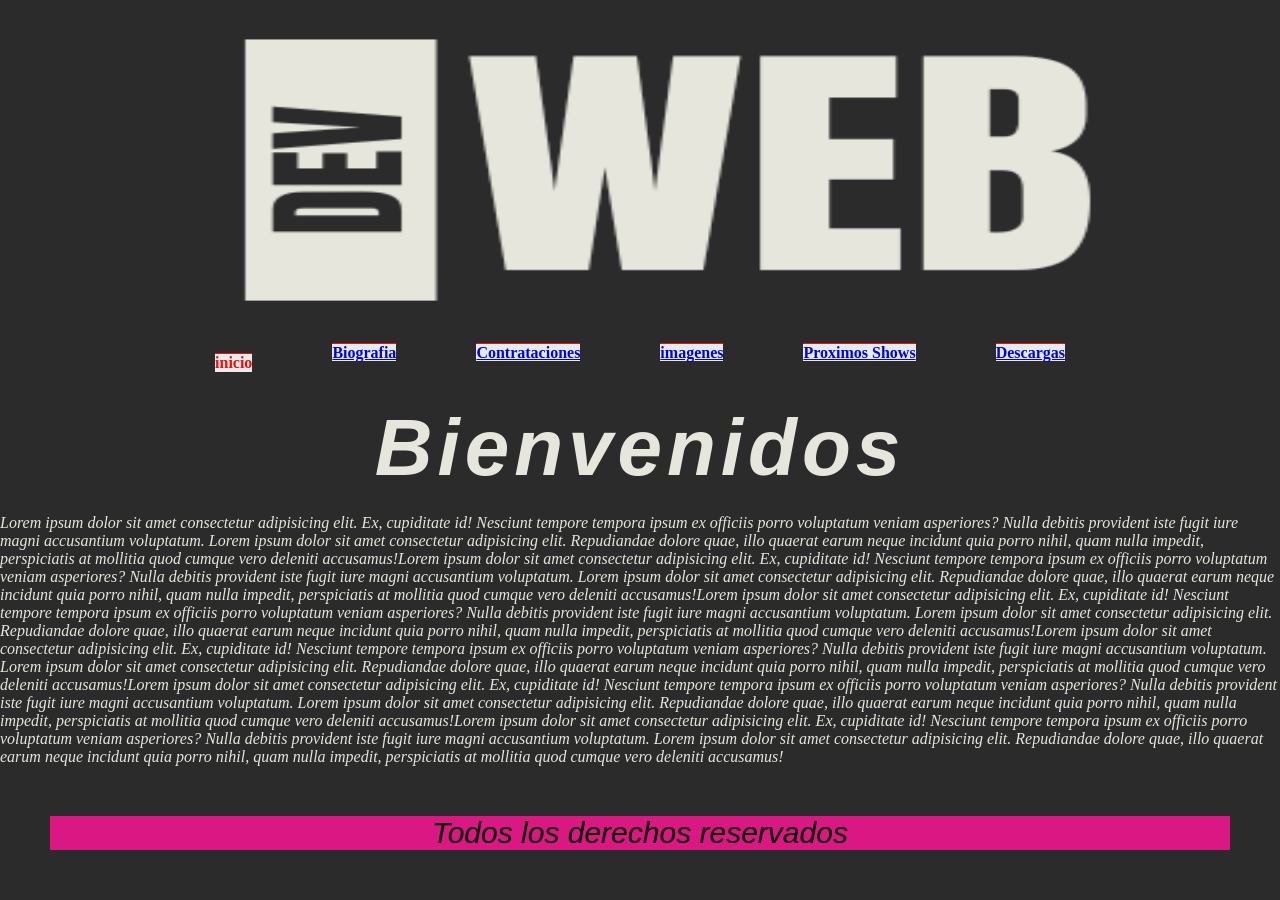
<file: Trabajo2 - copia (2)/index.html>
<!DOCTYPE html>
<html lang="en">
<head>
    <meta charset="UTF-8">
    <meta name="viewport" content="width=device-width, initial-scale=1.0">
    <title>Tabajo2 - Murcia Marcelo</title>
    <link rel="stylesheet" href="css/Styles.css">
</head>
<body>
    <!--banner principal-->

    <header>
        <!--etiqueta de imagenes-->
        <img src="imagenes/img.png" class="imglogo" alt="logo de la empresa color negro y gris con palabras dav">

        <nav> <!--etiqueta de menu-->
            <ul>
                <li class="boton" >inicio</li>
                <li><a class="boton" href="pages/Biografia.html">Biografia</a></li>
                <li><a class="boton" href="pages/Contrataciones.html">Contrataciones</a></li>
                <li><a class="boton" href="pages/Imagenes.html">imagenes</a></li>
                <li><a class="boton" href="pages/Proximosshows.html">Proximos Shows</a></li>
                <li><a class="boton" href="pages/Descargas.html">Descargas</a></li>
            </ul>



        </nav>
    </header>

    <!--etiqueta para contenido principal-->

    <main class="parrafos">
        <!--titulo de la web-->
         <h1 class="titulodehoja"> 
             Bienvenidos
        </h1>
        <p > Lorem ipsum dolor sit amet consectetur adipisicing elit. Ex, cupiditate id! Nesciunt tempore tempora ipsum ex officiis porro voluptatum veniam asperiores? Nulla debitis provident iste fugit iure magni accusantium voluptatum.

            Lorem ipsum dolor sit amet consectetur adipisicing elit. Repudiandae dolore quae, illo quaerat earum neque incidunt quia porro nihil, quam nulla impedit, perspiciatis at mollitia quod cumque vero deleniti accusamus!Lorem ipsum dolor sit amet consectetur adipisicing elit. Ex, cupiditate id! Nesciunt tempore tempora ipsum ex officiis porro voluptatum veniam asperiores? Nulla debitis provident iste fugit iure magni accusantium voluptatum.
            
            Lorem ipsum dolor sit amet consectetur adipisicing elit. Repudiandae dolore quae, illo quaerat earum neque incidunt quia porro nihil, quam nulla impedit, perspiciatis at mollitia quod cumque vero deleniti accusamus!Lorem ipsum dolor sit amet consectetur adipisicing elit. Ex, cupiditate id! Nesciunt tempore tempora ipsum ex officiis porro voluptatum veniam asperiores? Nulla debitis provident iste fugit iure magni accusantium voluptatum.
            
            Lorem ipsum dolor sit amet consectetur adipisicing elit. Repudiandae dolore quae, illo quaerat earum neque incidunt quia porro nihil, quam nulla impedit, perspiciatis at mollitia quod cumque vero deleniti accusamus!Lorem ipsum dolor sit amet consectetur adipisicing elit. Ex, cupiditate id! Nesciunt tempore tempora ipsum ex officiis porro voluptatum veniam asperiores? Nulla debitis provident iste fugit iure magni accusantium voluptatum.
            
            Lorem ipsum dolor sit amet consectetur adipisicing elit. Repudiandae dolore quae, illo quaerat earum neque incidunt quia porro nihil, quam nulla impedit, perspiciatis at mollitia quod cumque vero deleniti accusamus!Lorem ipsum dolor sit amet consectetur adipisicing elit. Ex, cupiditate id! Nesciunt tempore tempora ipsum ex officiis porro voluptatum veniam asperiores? Nulla debitis provident iste fugit iure magni accusantium voluptatum.
            
            Lorem ipsum dolor sit amet consectetur adipisicing elit. Repudiandae dolore quae, illo quaerat earum neque incidunt quia porro nihil, quam nulla impedit, perspiciatis at mollitia quod cumque vero deleniti accusamus!Lorem ipsum dolor sit amet consectetur adipisicing elit. Ex, cupiditate id! Nesciunt tempore tempora ipsum ex officiis porro voluptatum veniam asperiores? Nulla debitis provident iste fugit iure magni accusantium voluptatum.
            
            Lorem ipsum dolor sit amet consectetur adipisicing elit. Repudiandae dolore quae, illo quaerat earum neque incidunt quia porro nihil, quam nulla impedit, perspiciatis at mollitia quod cumque vero deleniti accusamus!
        </p>
       
    </main>

    <!--etiqueta para pie de pagina-->
    <footer>

        <p>Todos los derechos reservados</p>

    </footer>
</body>
</html>
</file>
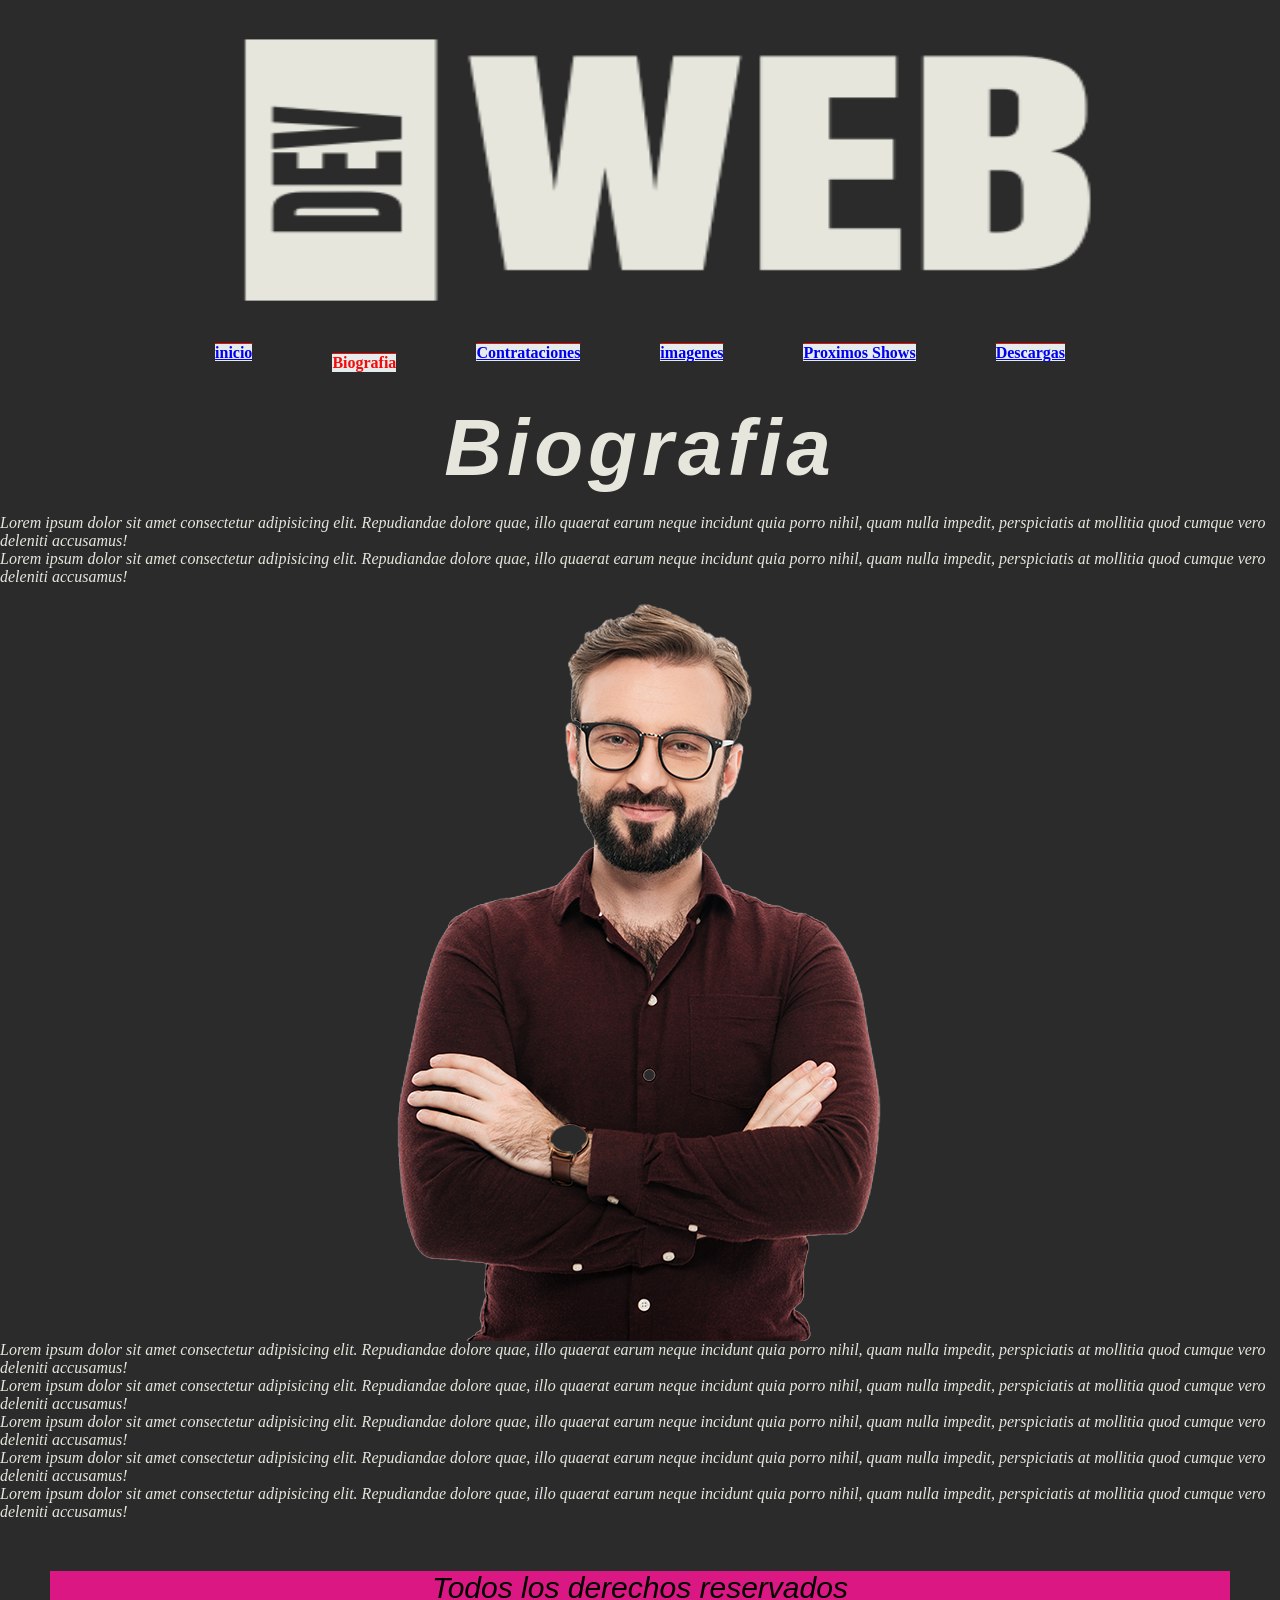
<file: Trabajo2 - copia (2)/pages/Biografia.html>
<!DOCTYPE html>
<html lang="en">
<head>
    <meta charset="UTF-8">
    <meta name="viewport" content="width=device-width, initial-scale=1.0">
    <title>Biografia</title>
    <link rel="stylesheet" href="../css/Styles.css">
</head>
<body>
    <!--banner principal-->

    <header>
        <!--etiqueta de imagenes-->
        <img src="../imagenes/img.png" class="imglogo" alt="logo de la empresa color negro y gris con palabras dav">

        <nav> <!--etiqueta de menu-->
            <ul>
                <li><a class="boton" href="../index.html">inicio</a></li>
                <li class="boton">Biografia</li>
                <li><a  class="boton" href="../pages/Contrataciones.html">Contrataciones</a></li>
                <li><a class="boton"  href="../pages/Imagenes.html">imagenes</a></li>
                <li><a class="boton" href="../pages/Proximosshows.html">Proximos Shows</a></li>
                <li><a class="boton" href="../pages/Descargas.html">Descargas</a></li>
            </ul>



        </nav>
    <header>

        <!--etiqueta para contenido principal-->

    <main class="parrafos">
        <!--titulo de la web-->
        <h1 class="titulodehoja">
            Biografia
        </h1>
        <p>
            Lorem ipsum dolor sit amet consectetur adipisicing elit. Repudiandae dolore quae, illo quaerat earum neque incidunt quia porro nihil, quam nulla impedit, perspiciatis at mollitia quod cumque vero deleniti accusamus!
        </p>
        <p>
            Lorem ipsum dolor sit amet consectetur adipisicing elit. Repudiandae dolore quae, illo quaerat earum neque incidunt quia porro nihil, quam nulla impedit, perspiciatis at mollitia quod cumque vero deleniti accusamus!
        </p>

        <div class="img-profesor">
            <img src="../imagenes/img-profesor.png" alt="">
        </div>

        <p>
            Lorem ipsum dolor sit amet consectetur adipisicing elit. Repudiandae dolore quae, illo quaerat earum neque incidunt quia porro nihil, quam nulla impedit, perspiciatis at mollitia quod cumque vero deleniti accusamus!
        </p>
        <p>
            Lorem ipsum dolor sit amet consectetur adipisicing elit. Repudiandae dolore quae, illo quaerat earum neque incidunt quia porro nihil, quam nulla impedit, perspiciatis at mollitia quod cumque vero deleniti accusamus!
        </p>
        <p>
            Lorem ipsum dolor sit amet consectetur adipisicing elit. Repudiandae dolore quae, illo quaerat earum neque incidunt quia porro nihil, quam nulla impedit, perspiciatis at mollitia quod cumque vero deleniti accusamus!
        </p>
        <p>
            Lorem ipsum dolor sit amet consectetur adipisicing elit. Repudiandae dolore quae, illo quaerat earum neque incidunt quia porro nihil, quam nulla impedit, perspiciatis at mollitia quod cumque vero deleniti accusamus!
        </p>
        <p>
            Lorem ipsum dolor sit amet consectetur adipisicing elit. Repudiandae dolore quae, illo quaerat earum neque incidunt quia porro nihil, quam nulla impedit, perspiciatis at mollitia quod cumque vero deleniti accusamus!
        </p>
    </main>

    <!--etiqueta para pie de pagina-->
    <footer>

        <p>Todos los derechos reservados</p>

    </footer>
</body>
</html>
</file>
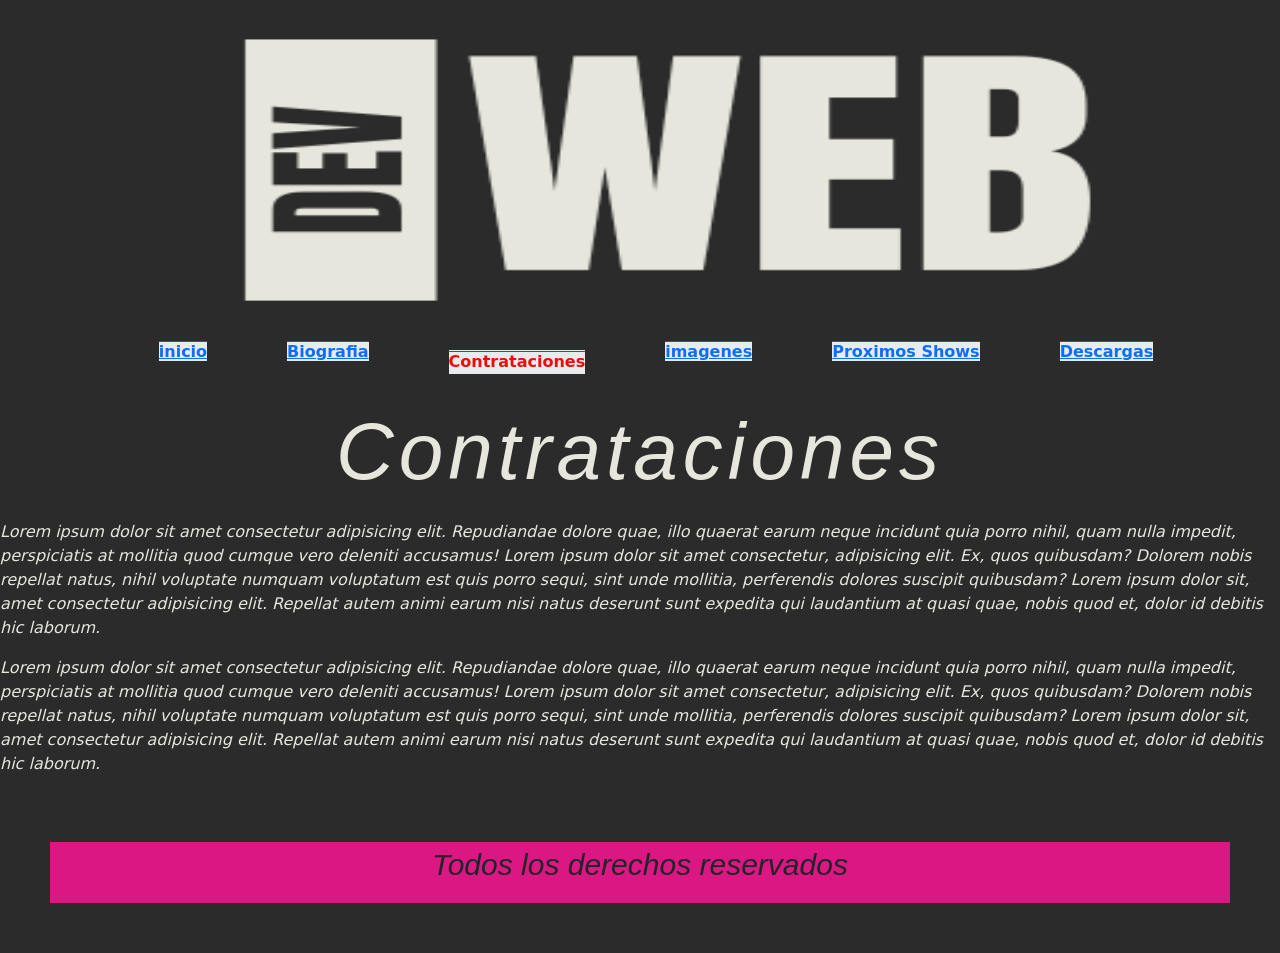
<file: Trabajo2 - copia (2)/pages/Contrataciones.html>
<!doctype html>
<html lang="en">
  <head>
    <meta charset="utf-8">
    <meta name="viewport" content="width=device-width, initial-scale=1">
    <title>Contrataciones</title>
    <link href="https://cdn.jsdelivr.net/npm/bootstrap@5.3.3/dist/css/bootstrap.min.css" rel="stylesheet" integrity="sha384-QWTKZyjpPEjISv5WaRU9OFeRpok6YctnYmDr5pNlyT2bRjXh0JMhjY6hW+ALEwIH" crossorigin="anonymous">
    <link rel="stylesheet" href="../css/Styles.css">
  </head>
  <body>
  
    <script src="https://cdn.jsdelivr.net/npm/bootstrap@5.3.3/dist/js/bootstrap.bundle.min.js" integrity="sha384-YvpcrYf0tY3lHB60NNkmXc5s9fDVZLESaAA55NDzOxhy9GkcIdslK1eN7N6jIeHz" crossorigin="anonymous"></script>

  </body>
</html>
<body>
    <!--banner principal-->

    <header>
        <!--etiqueta de imagenes-->
        <img src="../imagenes/img.png" class="imglogo" alt="logo de la empresa color negro y gris con palabras dav">

        <nav> <!--etiqueta de menu-->
            <ul>
                <li><a class="boton" href="../index.html">inicio</a></li>
                <li><a class="boton"href="../pages/Biografia.html">Biografia</a></li>
                <li class="boton" >Contrataciones</li>
                <li><a class="boton" href="../pages/Imagenes.html">imagenes</a></li>
                <li><a class="boton"href="../pages/Proximosshows.html">Proximos Shows</a></li>
                <li><a class="boton" href="../pages/Descargas.html">Descargas</a></li>
            </ul>



        </nav>
    <header>

        <!--etiqueta para contenido principal-->

    <main>
        <!--titulo de la web-->
        <h1 class="titulodehoja">
            Contrataciones
        </h1>

        <section class="cont">
            <div class="row">
                <div class="parrafos">
                    <p>
                        Lorem ipsum dolor sit amet consectetur adipisicing elit. Repudiandae dolore quae, illo quaerat earum neque incidunt quia porro nihil, quam nulla impedit, perspiciatis at mollitia quod cumque vero deleniti accusamus!
                        Lorem ipsum dolor sit amet consectetur, adipisicing elit. Ex, quos quibusdam? Dolorem nobis repellat natus, nihil voluptate numquam voluptatum est quis porro sequi, sint unde mollitia, perferendis dolores suscipit quibusdam?
                        Lorem ipsum dolor sit, amet consectetur adipisicing elit. Repellat autem animi earum nisi natus deserunt sunt expedita qui laudantium at quasi quae, nobis quod et, dolor id debitis hic laborum.
                    </p>
              </div>
               <div class="parrafos">
                    <p>
                        Lorem ipsum dolor sit amet consectetur adipisicing elit. Repudiandae dolore quae, illo quaerat earum neque incidunt quia porro nihil, quam nulla impedit, perspiciatis at mollitia quod cumque vero deleniti accusamus!
                        Lorem ipsum dolor sit amet consectetur, adipisicing elit. Ex, quos quibusdam? Dolorem nobis repellat natus, nihil voluptate numquam voluptatum est quis porro sequi, sint unde mollitia, perferendis dolores suscipit quibusdam?
                        Lorem ipsum dolor sit, amet consectetur adipisicing elit. Repellat autem animi earum nisi natus deserunt sunt expedita qui laudantium at quasi quae, nobis quod et, dolor id debitis hic laborum.
                    </p>
        
                </div>
            </div>
    </section>
    <p>
    </main>

    <!--etiqueta para pie de pagina-->
    <footer>

        <p>Todos los derechos reservados</p>

    </footer>
</body>
</html>
</file>
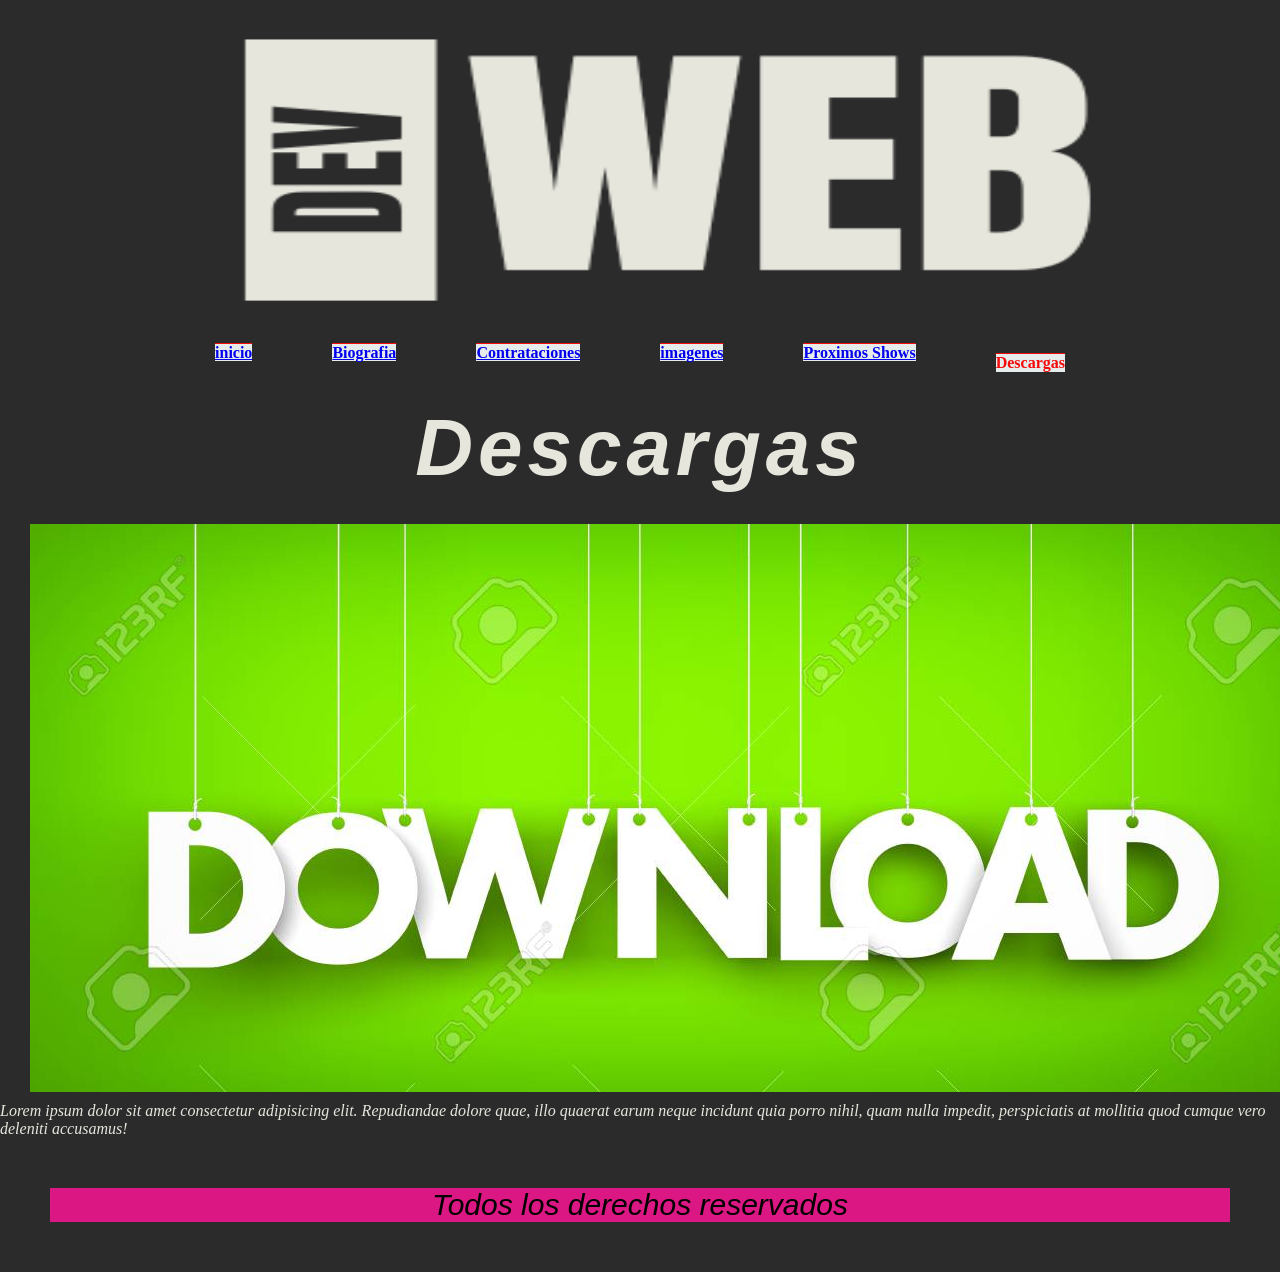
<file: Trabajo2 - copia (2)/pages/Descargas.html>
<!DOCTYPE html>
<html lang="en">
<head>
    <meta charset="UTF-8">
    <meta name="viewport" content="width=device-width, initial-scale=1.0">
    <title>Descargas</title>
    <link rel="stylesheet" href="../css/Styles.css">

</head>
<body>
    <!--banner principal-->

    <header>
        <!--etiqueta de imagenes-->
        <img src="../imagenes/img.png" class="imglogo" alt="logo de la empresa color negro y gris con palabras dav">

        <nav> <!--etiqueta de menu-->
            <ul>
                <li><a class="boton" href="../index.html">inicio</a></li>
                <li><a class="boton" href="../pages/Biografia.html">Biografia</a></li>
                <li><a class="boton" href="../pages/Contrataciones.html">Contrataciones</a></li>
                <li><a class="boton" href="../pages/Imagenes.html">imagenes</a></li>
                <li><a class="boton" href="../pages/Proximosshows.html">Proximos Shows</a></li>
                <li class="boton" >Descargas</li>
            </ul>



        </nav>
    <header>

        <!--etiqueta para contenido principal-->

    <main class="parrafos">
        <!--titulo de la web-->
        <h1 class="titulodehoja">
            Descargas
        </h1>
<div class="conteiner">
            <img src="../imagenes/descargas.jpg" alt="imagen verde con parabra download">

        </div>

        <p>
            Lorem ipsum dolor sit amet consectetur adipisicing elit. Repudiandae dolore quae, illo quaerat earum neque incidunt quia porro nihil, quam nulla impedit, perspiciatis at mollitia quod cumque vero deleniti accusamus!
        </p>
    </main>

    <!--etiqueta para pie de pagina-->
    <footer>

        <p>Todos los derechos reservados</p>

    </footer>
</body>
</html>
</file>
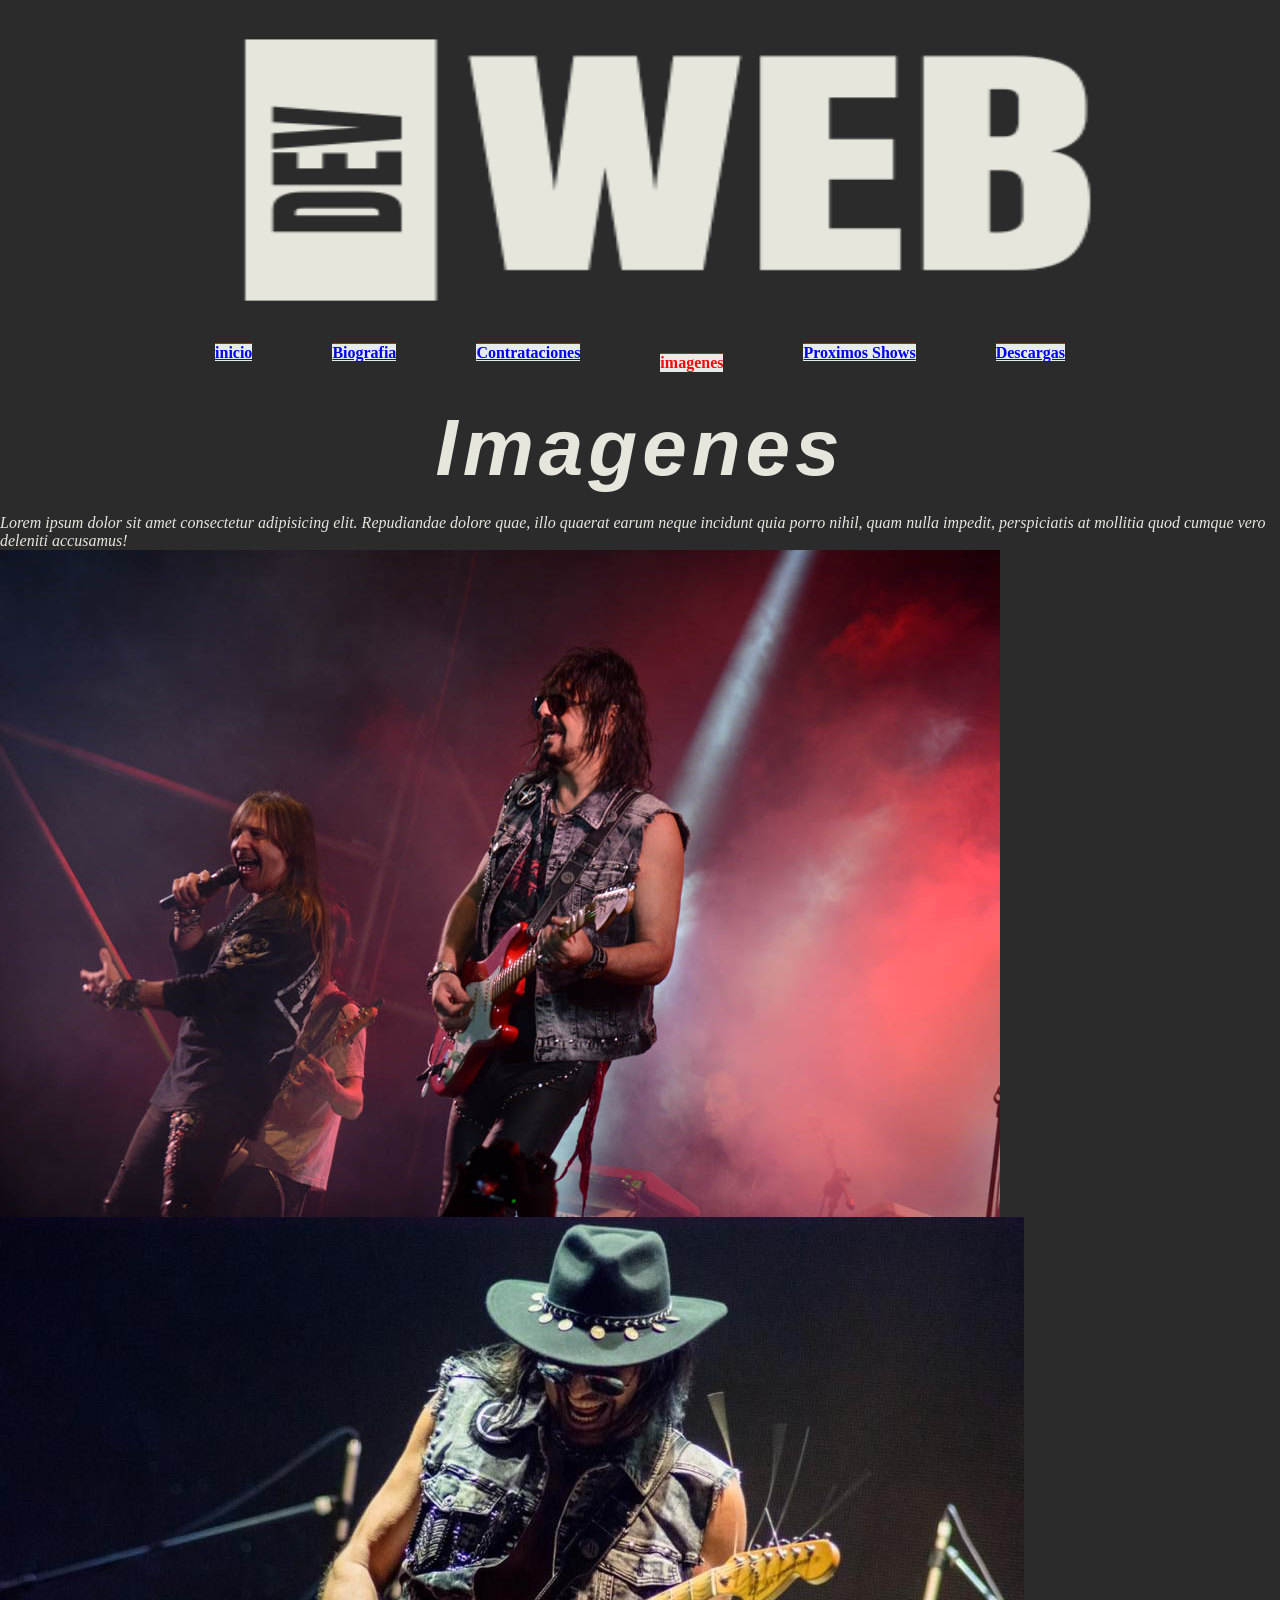
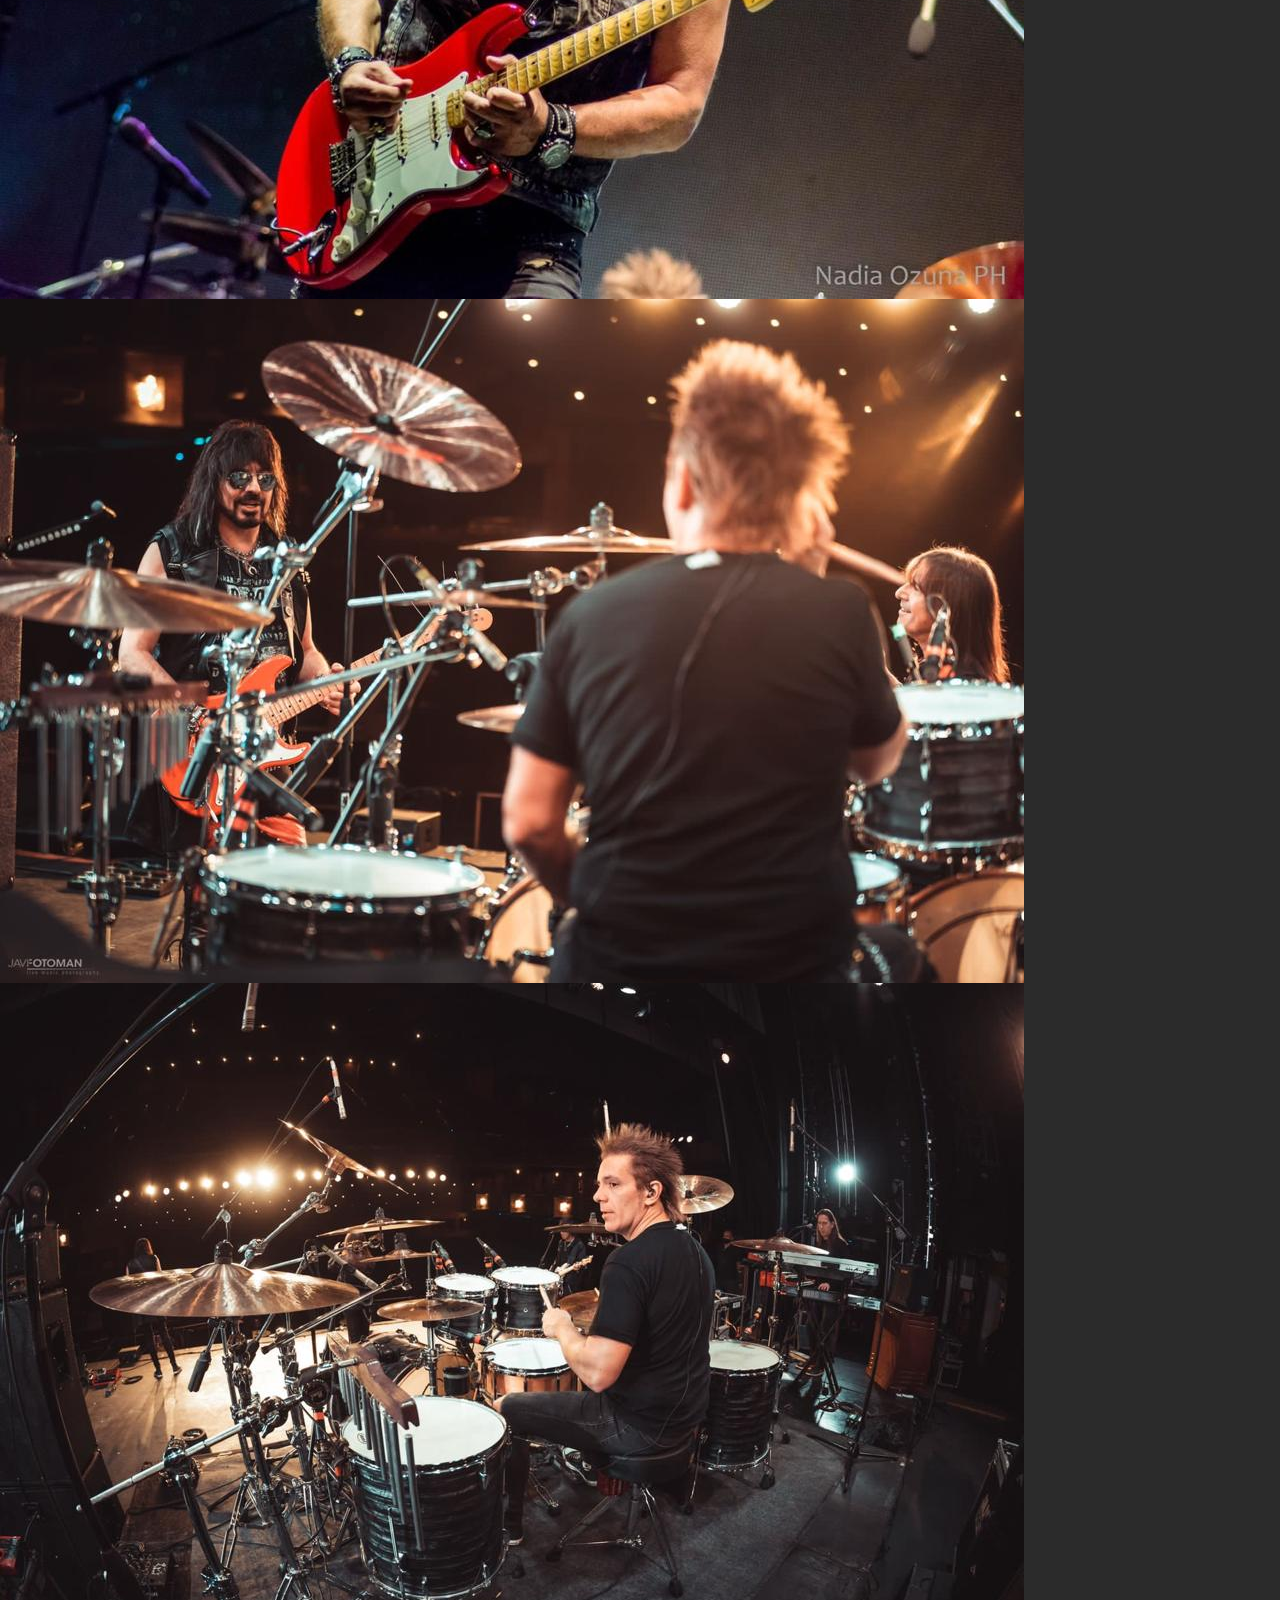
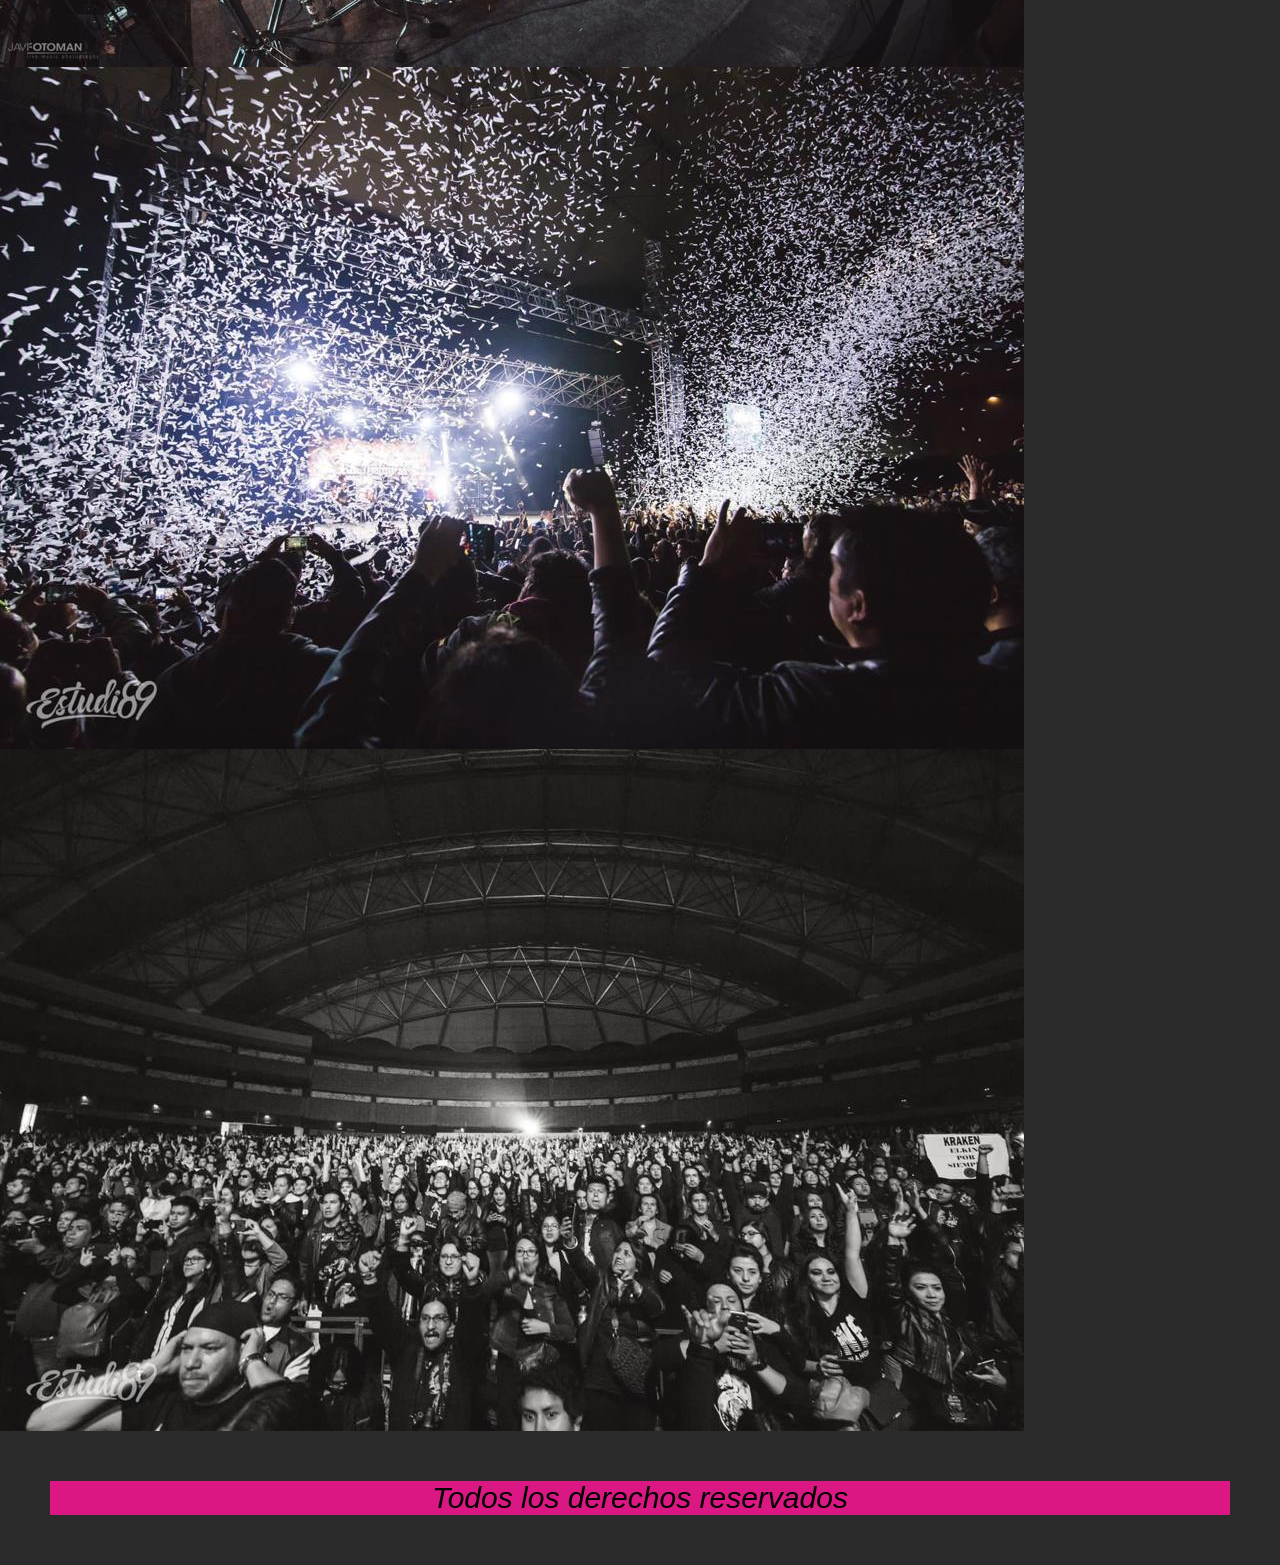
<file: Trabajo2 - copia (2)/pages/Imagenes.html>
<!DOCTYPE html>
<html lang="en">
<head>
    <meta charset="UTF-8">
    <meta name="viewport" content="width=device-width, initial-scale=1.0">
    <title>Imagenes</title>
    <link rel="stylesheet" href="../css/Styles.css">
</head>
<body>
    <!--banner principal-->

    <header>
        <!--etiqueta de imagenes-->
        <img src="../imagenes/img.png" class="imglogo" alt="logo de la empresa color negro y gris con palabras dav">

        <nav> <!--etiqueta de menu-->
            <ul>
                <li><a class="boton" href="../index.html">inicio</a></li>
                <li><a class="boton" href="../pages/Biografia.html">Biografia</a></li>
                <li><a class="boton" href="../pages/Contrataciones.html">Contrataciones</a></li>
                <li class="boton" >imagenes</li>
                <li><a class="boton" href="../pages/Proximosshows.html">Proximos Shows</a></li>
                <li><a class="boton" href="../pages/Descargas.html">Descargas</a></li>
            </ul>



        </nav>

        


            
            
        </div>
        
            
        

    <header>

        <!--etiqueta para contenido principal-->

    <main class="parrafos">

       

        <!--titulo de la web-->
        <h1 class="titulodehoja">
            Imagenes
        </h1>

     
        <div class="column">
            <img src="../imagenes/imagen1.jpg" alt="imagen del publico en blanco y negro mirande de frente">
        <div class="column">
            <img src="../imagenes/imagen2.jpg" alt="imagen del publico gritando con las manos levantadas mientras cae papel picado">
            <div class="column">
                <img src="../imagenes/imagen3.jpg" alt="imagen del baterista tocando vista desde atras">
             <div class="column">
                 <img src="../imagenes/imagen4.jpg" alt="imagen del baterista tocando vista desde atras mientras mira al guitarrista ubicado a su costado izquierdo">
            <div class="column">
                <img src="../imagenes/imagen5.jpg" alt="imagen de frente del guitarrista haciendo un solo con su guitarra roja y blanca">
            <div class="column">
                 <img src="../imagenes/imagen6.jpg" alt="vista desde un lateral en cantante y guitarrista tocando mirando hacia el publico">
            
            
       









        <p>
            Lorem ipsum dolor sit amet consectetur adipisicing elit. Repudiandae dolore quae, illo quaerat earum neque incidunt quia porro nihil, quam nulla impedit, perspiciatis at mollitia quod cumque vero deleniti accusamus!
        </p>
    </main>

    <!--etiqueta para pie de pagina-->
    <footer>

        <p>Todos los derechos reservados</p>

    </footer>
</body>
</html>
</file>
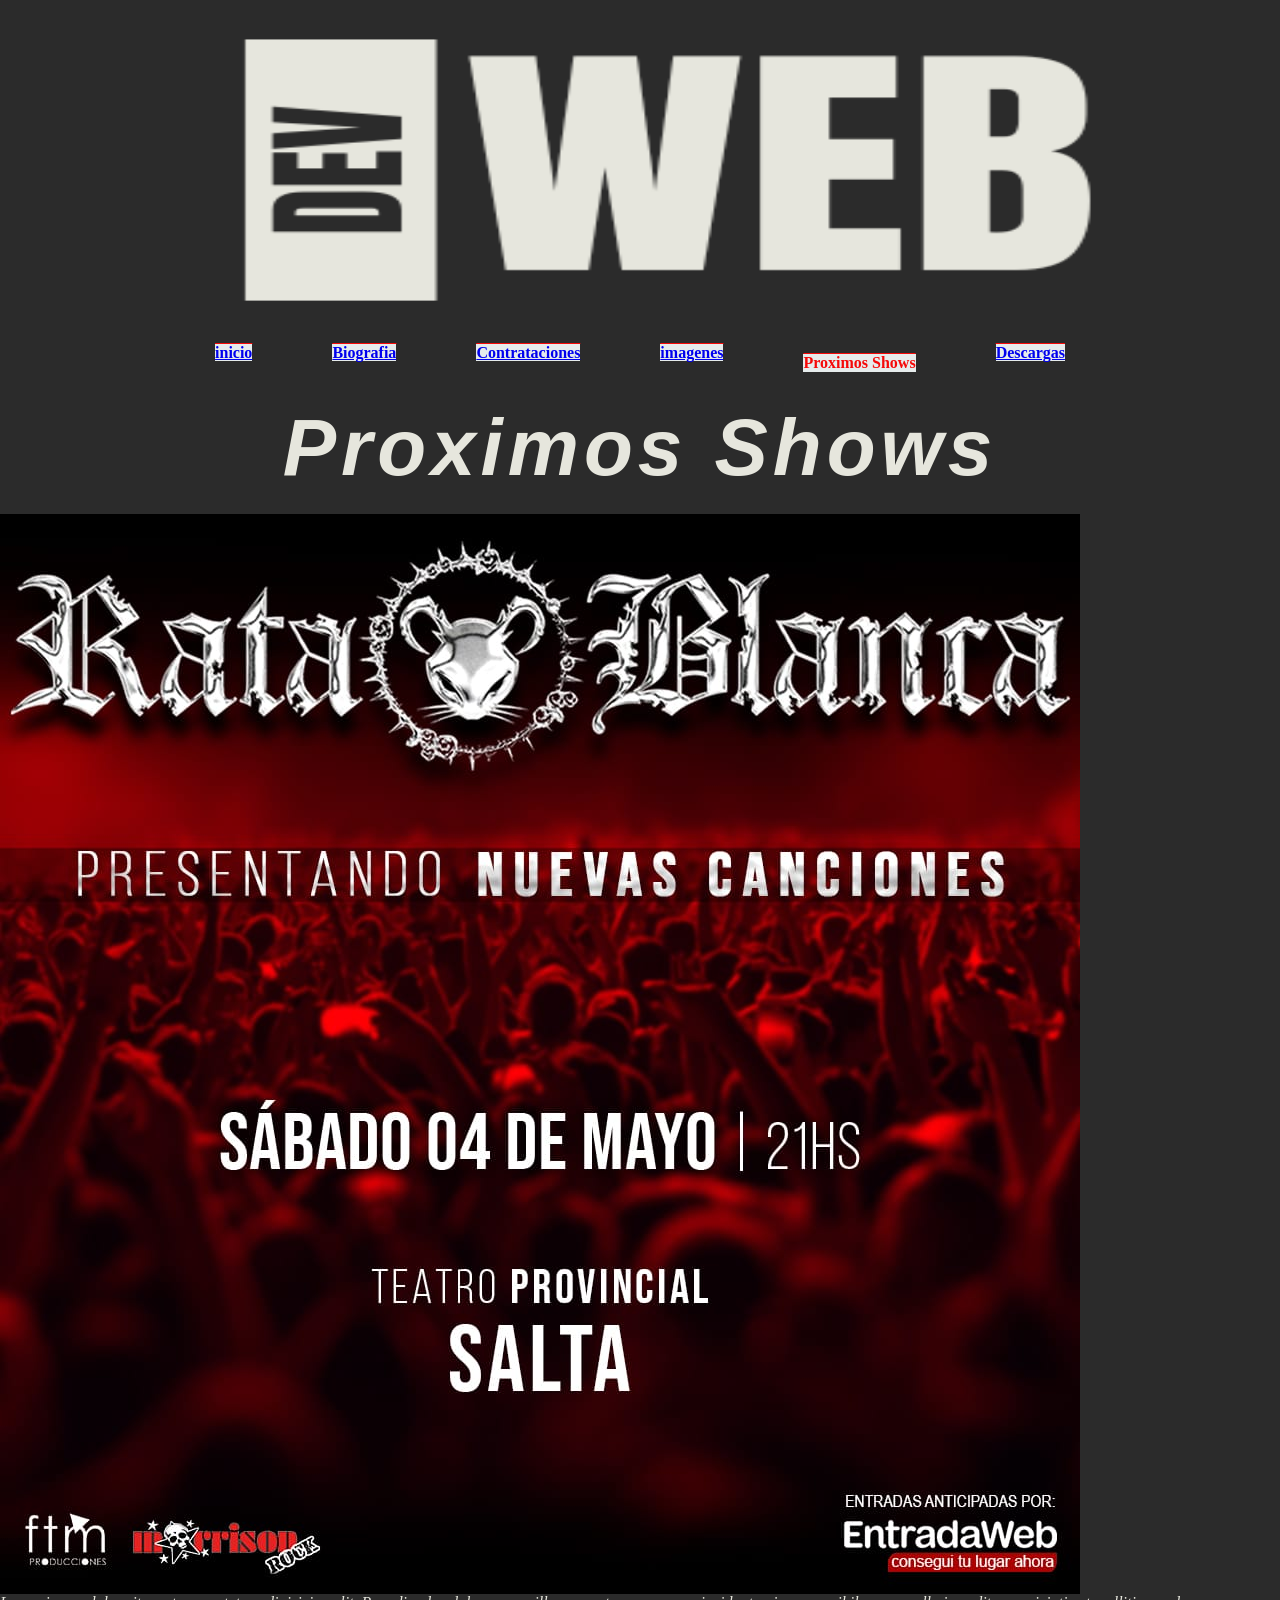
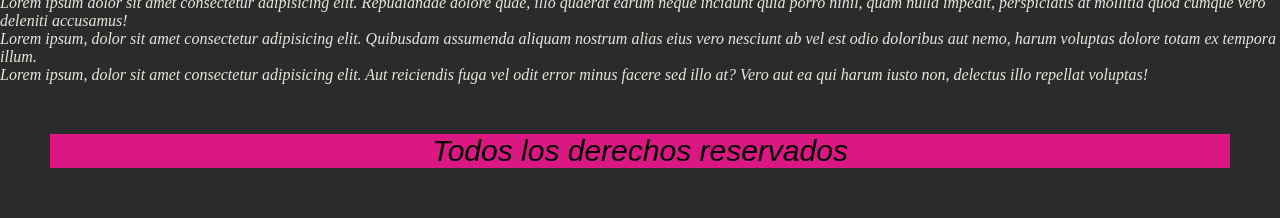
<file: Trabajo2 - copia (2)/pages/Proximosshows.html>
<!DOCTYPE html>
<html lang="en">
<head>
    <meta charset="UTF-8">
    <meta name="viewport" content="width=device-width, initial-scale=1.0">
    <title>Proximos Shows</title>
    <link rel="stylesheet" href="../css/Styles.css">
</head>
<body>
    <!--banner principal-->

    <header>
        <!--etiqueta de imagenes-->
        <img src="../imagenes/img.png" class="imglogo" alt="logo de la empresa color negro y gris con palabras dav">

        <nav> <!--etiqueta de menu-->
            <ul>
                <li><a class="boton" href="../index.html">inicio</a></li>
                <li><a class="boton" href="../pages/Biografia.html">Biografia</a></li>
                <li><a class="boton" href="../pages/Contrataciones.html">Contrataciones</a></li>
                <li><a class="boton" href="../pages/Imagenes.html">imagenes</a></li>
                <li class="boton">Proximos Shows</li>
                <li><a class="boton" href="../pages/Descargas.html">Descargas</a></li>
            </ul>



        </nav>
    <header>

        <!--etiqueta para contenido principal-->

    <main class="parrafos">
        
       
        
    




        <!--titulo de la web-->
        <h1 class="titulodehoja">
            Proximos Shows
        </h1>
        <div class="column">
            <img class="prox" src="../imagenes/proximasfechas1.jpeg" alt="imagen publicitaria en coor rojo, con fecha del proximo show sabado 4 de mayo en teatro provincial de salta 21hs">
            
           
        </div>
        <p>
            Lorem ipsum dolor sit amet consectetur adipisicing elit. Repudiandae dolore quae, illo quaerat earum neque incidunt quia porro nihil, quam nulla impedit, perspiciatis at mollitia quod cumque vero deleniti accusamus!
        </p>
        <p>
            Lorem ipsum, dolor sit amet consectetur adipisicing elit. Quibusdam assumenda aliquam nostrum alias eius vero nesciunt ab vel est odio doloribus aut nemo, harum voluptas dolore totam ex tempora illum.
        </p>
        <p>
            Lorem ipsum, dolor sit amet consectetur adipisicing elit. Aut reiciendis fuga vel odit error minus facere sed illo at? Vero aut ea qui harum iusto non, delectus illo repellat voluptas!
        </p>
    </main>

    <!--etiqueta para pie de pagina-->
    <footer>

        <p>Todos los derechos reservados</p>

    </footer>
</body>
</html>
</file>
<file: Trabajo2 - copia (2)/css/Styles.css>
/*reset*/

*{
    margin: 0;  
    padding: 0;
    box-sizing: border-box;
   
}




div{display: flex;flex-wrap: wrap-reverse;}

html{scroll-behavior: smooth;}
/*body*/

body{background-color:#2B2B2B;}
*.imglogo{
margin: 20px;
    width: 100%;
    height: 300px;
    justify-content: center;
    justify-items: center;
}

/*titulos de htmls*/

.titulodehoja{
    display: flex  ;
    justify-content: center;
    justify-items: center;
    margin: 20px; ;
    font-style: oblique;
    font-family: Impact, Haettenschweiler, 'Arial Narrow Bold', sans-serif;
    font-size: 80px;
    letter-spacing: 5PX;
    color:#E6E6DD ;
}

/* botones*/

header nav ul{

    list-style: none;
    display: flex;
    gap: 20px;
    justify-content: center;
    justify-items: center;
    color: rgb(245, 9, 9);
     text-decoration: overline;

    }
     .boton{background-color: rgb(230, 236, 236);
        font-weight: 700;
   margin: 10px 30px; }

   .boton:hover{
    color: chartreuse;
   }

      /*footer */

footer{ display: flex;
     justify-content: center;
      justify-items: center;
        margin: 50px;
         background-color: rgb(218, 23, 130);
        font-size: 30px;
    font-family: 'Gill Sans', 'Gill Sans MT',  'Trebuchet MS', sans-serif;
font-style: oblique;}
    

    /*imagen del profesor*/
.img-profesor{display: flex;
    justify-content: center;
    justify-items: center;
}
       


/*lorem*/

   .parrafos { color: #E6E6DD;;
font-style: oblique;
border-left: 30px}


/*imagenes de imagenes*/

   .parrafos{ display: flex;
     display: grid;
    justify-content: center; 


  

}

.column{
    box-sizing: border-box;
;}

/*adaptacion de descargas a celular*/

.conteiner{width: 75vw;
max-width: 1000px;
min-width: auto;
padding: 10px 30px}
</file>
